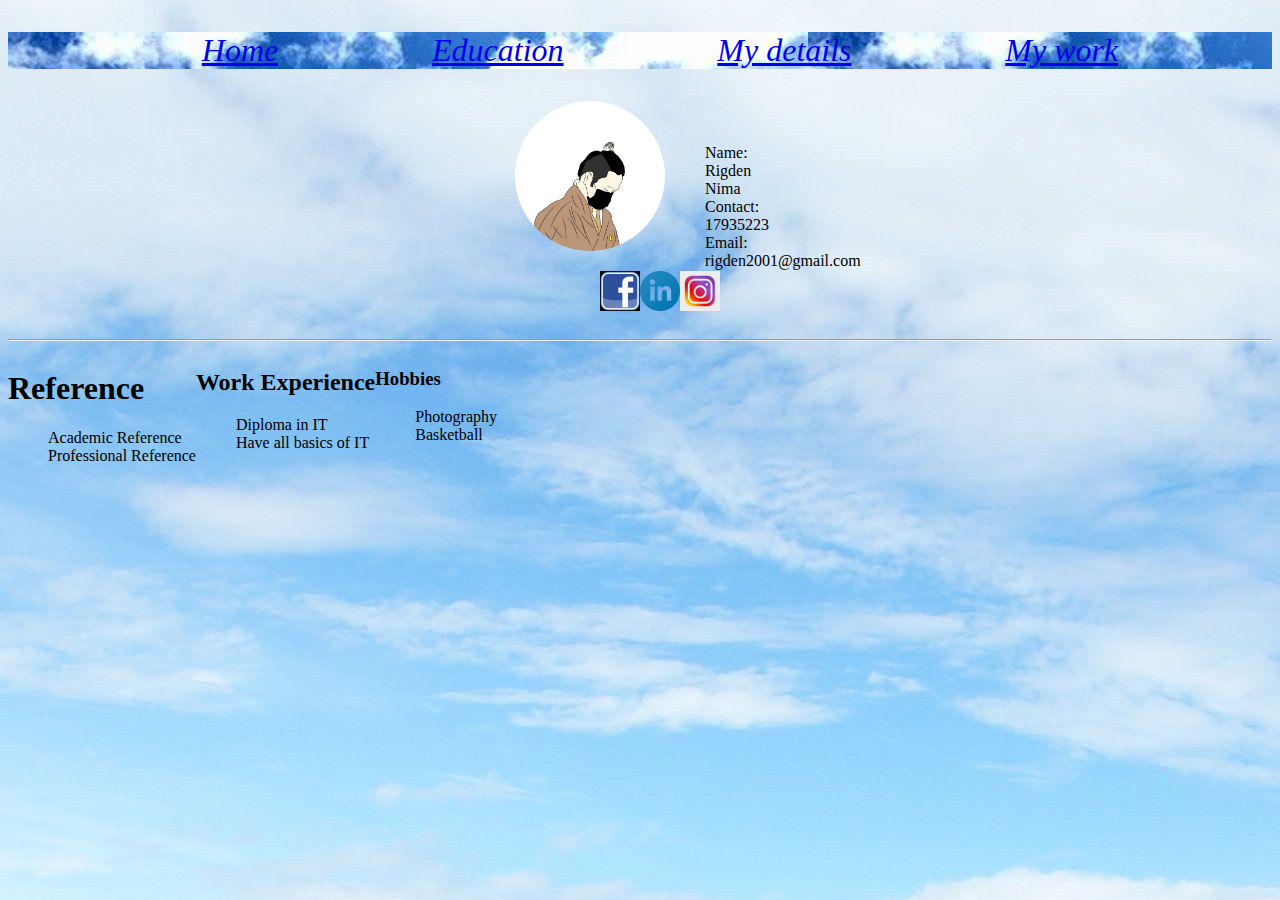
<file: index.html>
<!DOCTYPE html>
  <html lang="en">
  <head>
    <meta charset="UTF-8">
    <meta http-equiv="X-UA-Compatible" content="IE=edge">
    <meta name="viewport" content="width=device-width, initial-scale=1.0">
    <title>portfolio</title>
    <link rel="stylesheet" href="port.css">
  </head>
  <body>
    <ol>
      
      <li> <a href="port.html">Home</a>  </li>
     
      <li><a href="edu.html">Education</a></li>
      <li><a href="data.html">My details</a></li>
      <li><a href="work.html">My work</a></li>
    </ol>
    <div class="top">
      <div class="dp">
            <img src="./c4a47ee9-d20b-4355-aa07-55737a0e6ada.jpg" alt="">
      </div>
      <div class="details">
       <ul>
         <li>Name: Rigden Nima</li>
         <li>Contact: 17935223</li>
         <li>Email: rigden2001@gmail.com</li>
       </ul>

       
      </div>
    </div>
    <div class="icon">
      <ul>
       
        <li class="sicons">
          <img src="./R (00).jpg" alt="">
      </li>
      
   
        <li class="sicons">
          <img src="./linkedin-icon-logo-png-transparent (1).png" alt="">
          
      </li>
      
      
        <li class="sicons">
          <img src="./insta.jpg" alt="">
      </li>
    
        
      </ul>
    </div>
      <hr>
      <div>
      <div class="main">
        <div class="A">
        <h1>Reference</h1>

        <ul>
          <li>Academic Reference</li>
          <li>Professional Reference</li>
        </ul>
      </div>
      <div class="B">
        <h2>Work Experience</h2>

        <ul>
          <li>Diploma in IT</li>
          <li>Have all basics of IT</li>
        </ul>
      </div>
      <div class="C">
        <h3>Hobbies</h3>
        
        <ul>
          <li>Photography</li>
          <li>Basketball</li>
        </ul>

        
      </div>
      </div>
    </div>
    
  </body>
  </html>
</file>
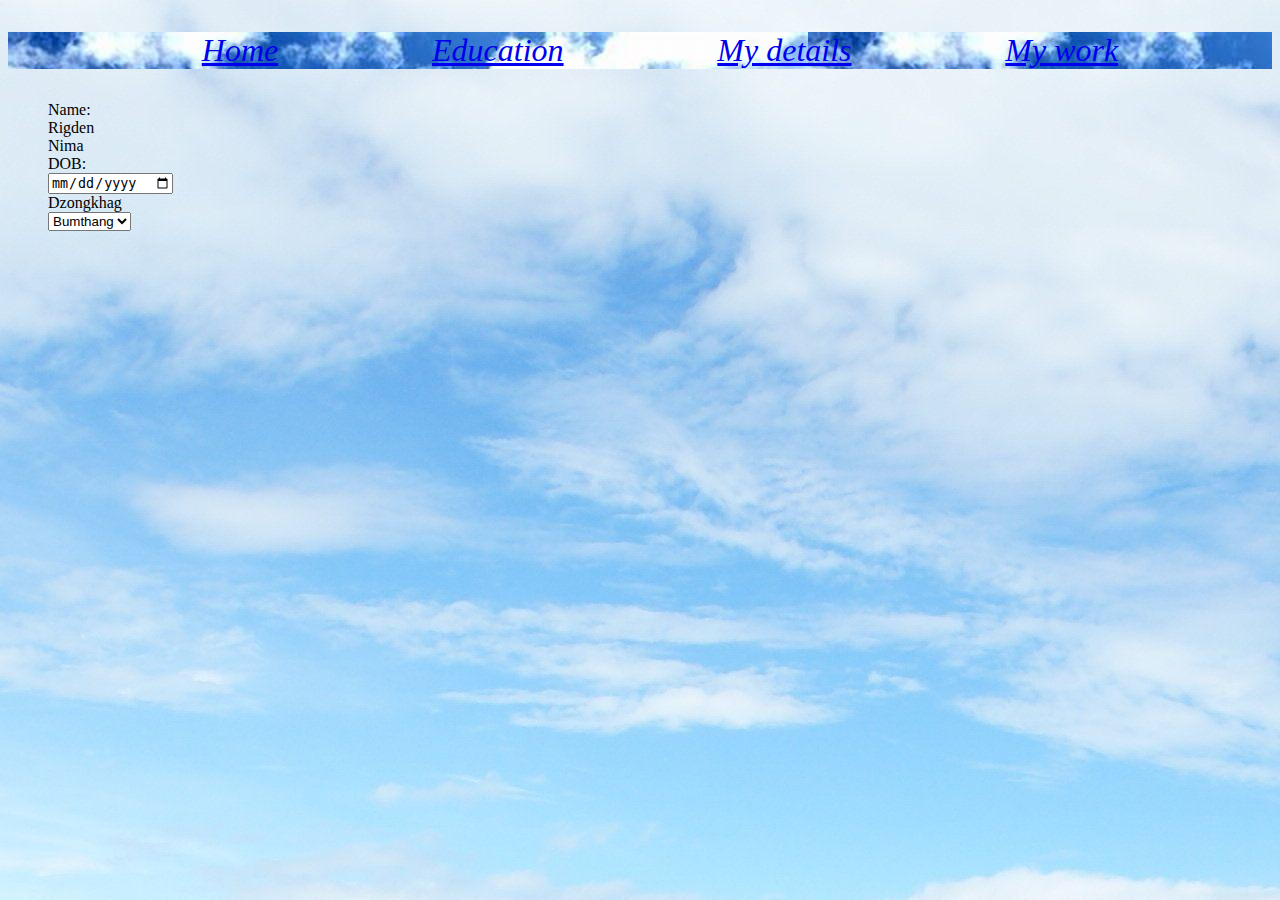
<file: data.html>
<!DOCTYPE html>
 <html lang="en">
 <head>
   <meta charset="UTF-8">
   <meta http-equiv="X-UA-Compatible" content="IE=edge">
   <meta name="viewport" content="width=device-width, initial-scale=1.0">
   <title>Document</title>
  <link rel="stylesheet" href="port.css">
 </head>
 <body>
  <ol>
      
    <li> <a href="port.html">Home</a>  </li>
   
    <li><a href="edu.html">Education</a></li>
    <li><a href="data.html">My details</a></li>
    <li><a href="work.html">My work</a></li>
  </ol>
   <div class="details">
    <ul>
      <li>Name: Rigden Nima</li>
      <li>DOB: <input type="date" name="" id=""></li>
      <label for="Dzongkhag">Dzongkhag</label>
      <select name="PemaGatshel" id="">
      <option value="Bumthang">Bumthang</option>
      <option value="Paro">Paro</option>
      <option value="Thimphu">Thimphu</option>
      <option value="Haa">Haa</option>
    </select>
    
    </ul>

   </div>
 </body>
 </html>
</file>
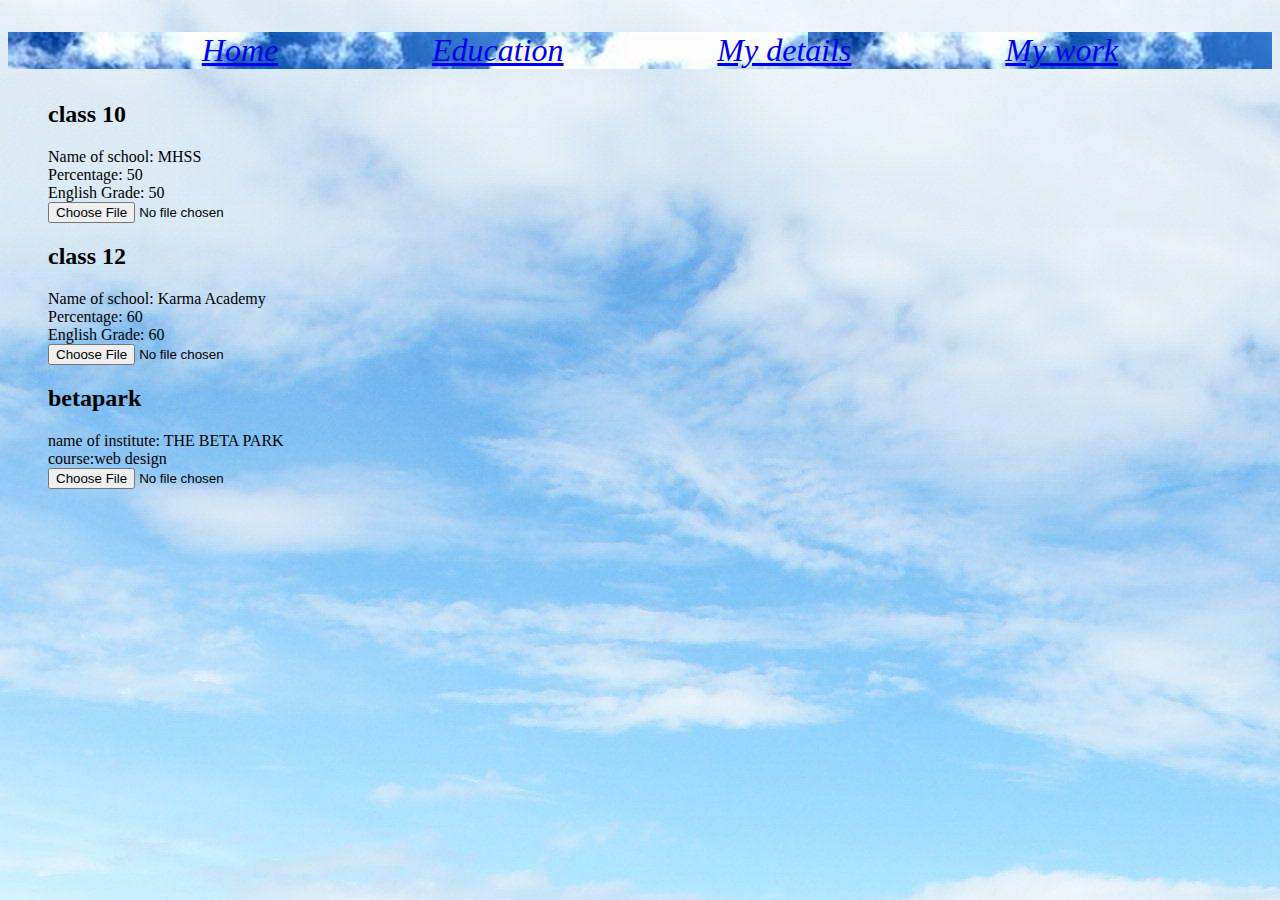
<file: edu.html>
<!DOCTYPE html>
  <html lang="en">
  <head>
    <meta charset="UTF-8">
    <meta http-equiv="X-UA-Compatible" content="IE=edge">
    <meta name="viewport" content="width=device-width, initial-scale=1.0">
    <title>Document</title>
    <link rel="stylesheet" href="port.css">
  </head>
  <body>
    <ol>
      
      <li> <a href="index.html">Home</a>  </li>
     
      <li><a href="edu.html">Education</a></li>
      <li><a href="data.html">My details</a></li>
      <li><a href="work.html">My work</a></li>
    </ol>
   <div class="class10">
     <ul>
       <h2>class 10</h2>
       <li>Name of school: MHSS</li>
       <li>Percentage: 50</li>
       <li>English Grade: 50</li>
       <input type="file" name="" id="">
     </ul>
     

   </div>

   <div class="class12">
    <ul>
      <h2>class 12</h2>
      <li>Name of school: Karma Academy</li>
      <li>Percentage: 60</li>
      <li>English Grade: 60</li>
      <input type="file" name="" id="">
    </ul>
    

  </div>
    
  <div class="betapark">
    <ul>
      <h2>betapark</h2>
      <li>name of institute: THE BETA PARK</li>
      <li>course:web design</li>
      <input type="file" name="" id="">
    </ul>
    

  </div>
  </body>
  </html>
</file>
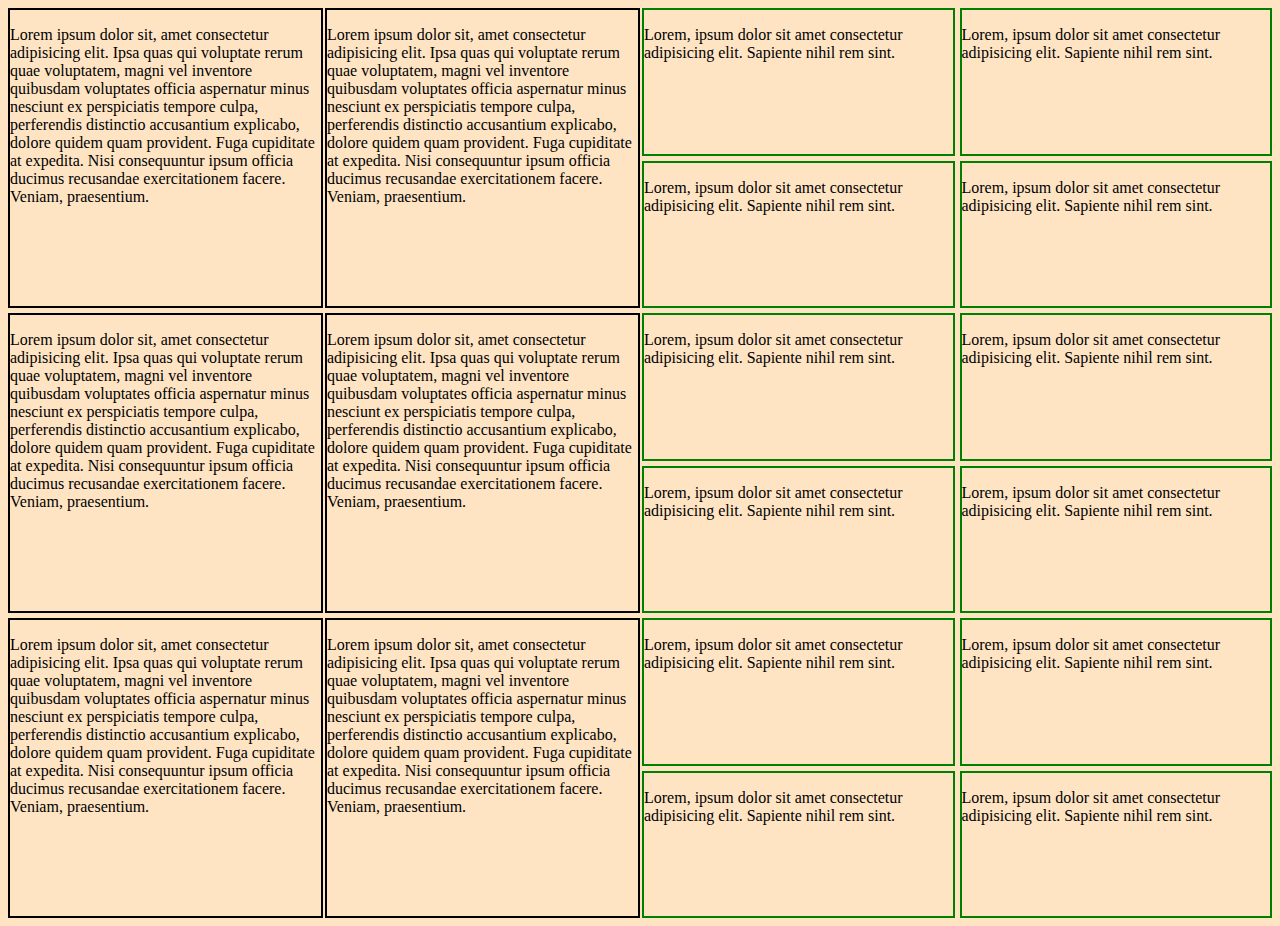
<file: grid.html>
<!DOCTYPE html>
 <html lang="en">
 <head>
   <meta charset="UTF-8">
   <meta http-equiv="X-UA-Compatible" content="IE=edge">
   <meta name="viewport" content="width=device-width, initial-scale=1.0">
   <title>Document</title>
 </head>
 <link rel="stylesheet" href="grid.css">
 <body>
  
  <div class="main">
    <div class="nima">
      <p>Lorem ipsum dolor sit, amet consectetur adipisicing elit. Ipsa quas qui voluptate rerum quae voluptatem, magni vel inventore quibusdam voluptates officia aspernatur minus nesciunt ex perspiciatis tempore culpa, perferendis distinctio accusantium explicabo, dolore quidem quam provident. Fuga cupiditate at expedita. Nisi consequuntur ipsum officia ducimus recusandae exercitationem facere. Veniam, praesentium.</p>
    </div>
    <div class="nima">
      <p>Lorem ipsum dolor sit, amet consectetur adipisicing elit. Ipsa quas qui voluptate rerum quae voluptatem, magni vel inventore quibusdam voluptates officia aspernatur minus nesciunt ex perspiciatis tempore culpa, perferendis distinctio accusantium explicabo, dolore quidem quam provident. Fuga cupiditate at expedita. Nisi consequuntur ipsum officia ducimus recusandae exercitationem facere. Veniam, praesentium.</p>
    </div>
    <div class="nimam">
      <div class="nima1">
        <p>Lorem, ipsum dolor sit amet consectetur adipisicing elit. Sapiente nihil rem sint.</p>
      </div>
      <div class="nima1">
        <p>Lorem, ipsum dolor sit amet consectetur adipisicing elit. Sapiente nihil rem sint.</p>
      </div>
      <div class="nima1">
        <p>Lorem, ipsum dolor sit amet consectetur adipisicing elit. Sapiente nihil rem sint.</p>
      </div>
      <div class="nima1">
        <p>Lorem, ipsum dolor sit amet consectetur adipisicing elit. Sapiente nihil rem sint.</p>
      </div>
    </div>
    <div class="nima">
      <p>Lorem ipsum dolor sit, amet consectetur adipisicing elit. Ipsa quas qui voluptate rerum quae voluptatem, magni vel inventore quibusdam voluptates officia aspernatur minus nesciunt ex perspiciatis tempore culpa, perferendis distinctio accusantium explicabo, dolore quidem quam provident. Fuga cupiditate at expedita. Nisi consequuntur ipsum officia ducimus recusandae exercitationem facere. Veniam, praesentium.</p>
    </div>
    <div class="nima">
      <p>Lorem ipsum dolor sit, amet consectetur adipisicing elit. Ipsa quas qui voluptate rerum quae voluptatem, magni vel inventore quibusdam voluptates officia aspernatur minus nesciunt ex perspiciatis tempore culpa, perferendis distinctio accusantium explicabo, dolore quidem quam provident. Fuga cupiditate at expedita. Nisi consequuntur ipsum officia ducimus recusandae exercitationem facere. Veniam, praesentium.</p>
    </div>
    <div class="nimam">
      <div class="nima1">
        <p>Lorem, ipsum dolor sit amet consectetur adipisicing elit. Sapiente nihil rem sint.</p>
      </div>
      <div class="nima1">
        <p>Lorem, ipsum dolor sit amet consectetur adipisicing elit. Sapiente nihil rem sint.</p>
      </div>
      <div class="nima1">
        <p>Lorem, ipsum dolor sit amet consectetur adipisicing elit. Sapiente nihil rem sint.</p>
      </div>
      <div class="nima1">
        <p>Lorem, ipsum dolor sit amet consectetur adipisicing elit. Sapiente nihil rem sint.</p>
      </div>
    </div>
    <div class="nima">
      <p>Lorem ipsum dolor sit, amet consectetur adipisicing elit. Ipsa quas qui voluptate rerum quae voluptatem, magni vel inventore quibusdam voluptates officia aspernatur minus nesciunt ex perspiciatis tempore culpa, perferendis distinctio accusantium explicabo, dolore quidem quam provident. Fuga cupiditate at expedita. Nisi consequuntur ipsum officia ducimus recusandae exercitationem facere. Veniam, praesentium.</p>
    </div>
    <div class="nima">
      <p>Lorem ipsum dolor sit, amet consectetur adipisicing elit. Ipsa quas qui voluptate rerum quae voluptatem, magni vel inventore quibusdam voluptates officia aspernatur minus nesciunt ex perspiciatis tempore culpa, perferendis distinctio accusantium explicabo, dolore quidem quam provident. Fuga cupiditate at expedita. Nisi consequuntur ipsum officia ducimus recusandae exercitationem facere. Veniam, praesentium.</p>
    </div>
    <div class="nimam">
      <div class="nima1">
        <p>Lorem, ipsum dolor sit amet consectetur adipisicing elit. Sapiente nihil rem sint.</p>
      </div>
      <div class="nima1">
        <p>Lorem, ipsum dolor sit amet consectetur adipisicing elit. Sapiente nihil rem sint.</p>
      </div>
      <div class="nima1">
        <p>Lorem, ipsum dolor sit amet consectetur adipisicing elit. Sapiente nihil rem sint.</p>
      </div>
      <div class="nima1">
        <p>Lorem, ipsum dolor sit amet consectetur adipisicing elit. Sapiente nihil rem sint.</p>
      </div>
    </div>
  </div>
      
 </body>
 </html>
</file>
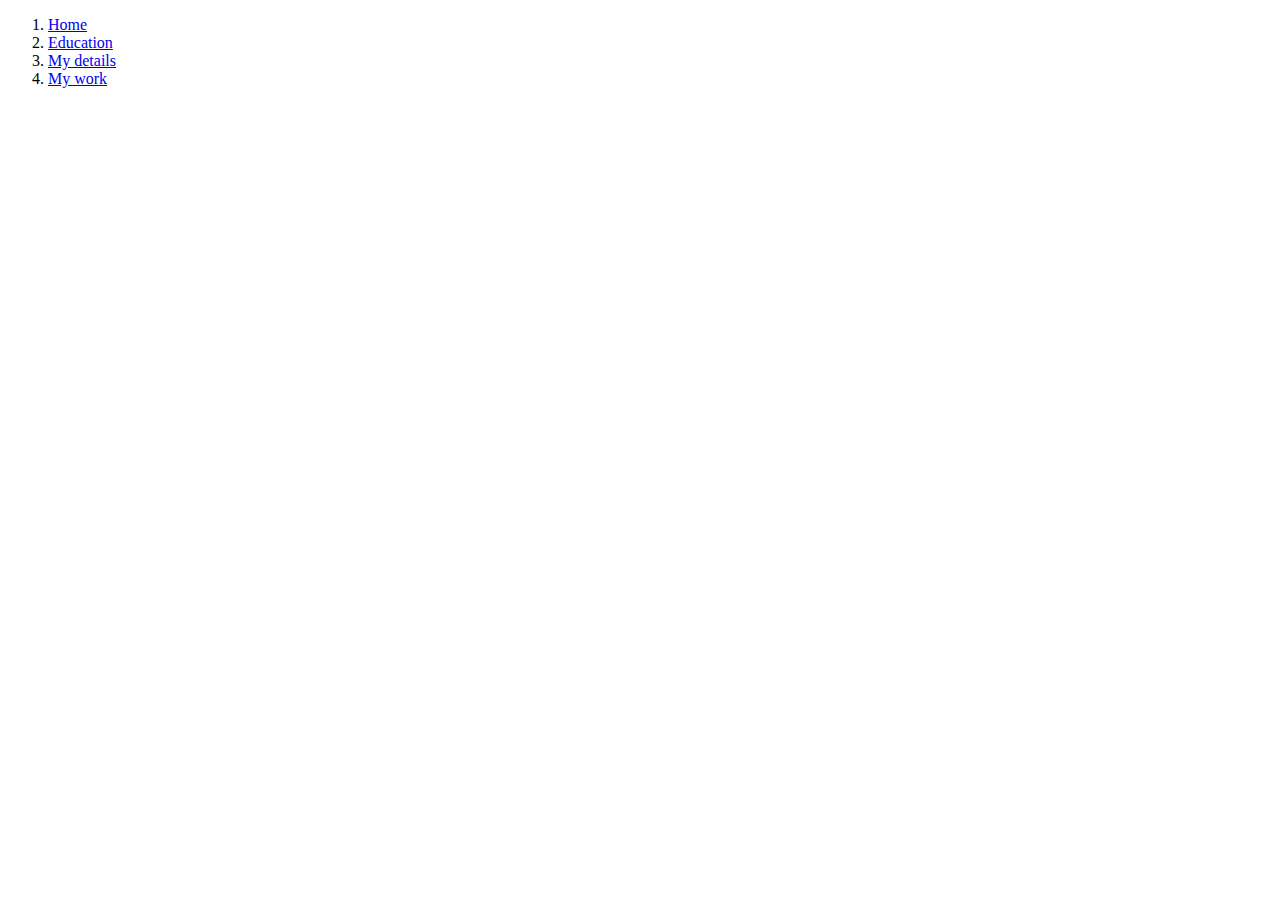
<file: myfront.html>
<!DOCTYPE html>
 <html lang="en">
 <head>
   <meta charset="UTF-8">
   <meta http-equiv="X-UA-Compatible" content="IE=edge">
   <meta name="viewport" content="width=device-width, initial-scale=1.0">
   <title>Document</title>
 </head>
 <body>
   
  <ol>
      
    <li> <a href="port.html">Home</a>  </li>
   
    <li><a href="edu.html">Education</a></li>
    <li><a href="data.html">My details</a></li>
    <li><a href="work.html">My work</a></li>
  </ol>
  
  

 </body>
 </html>
</file>
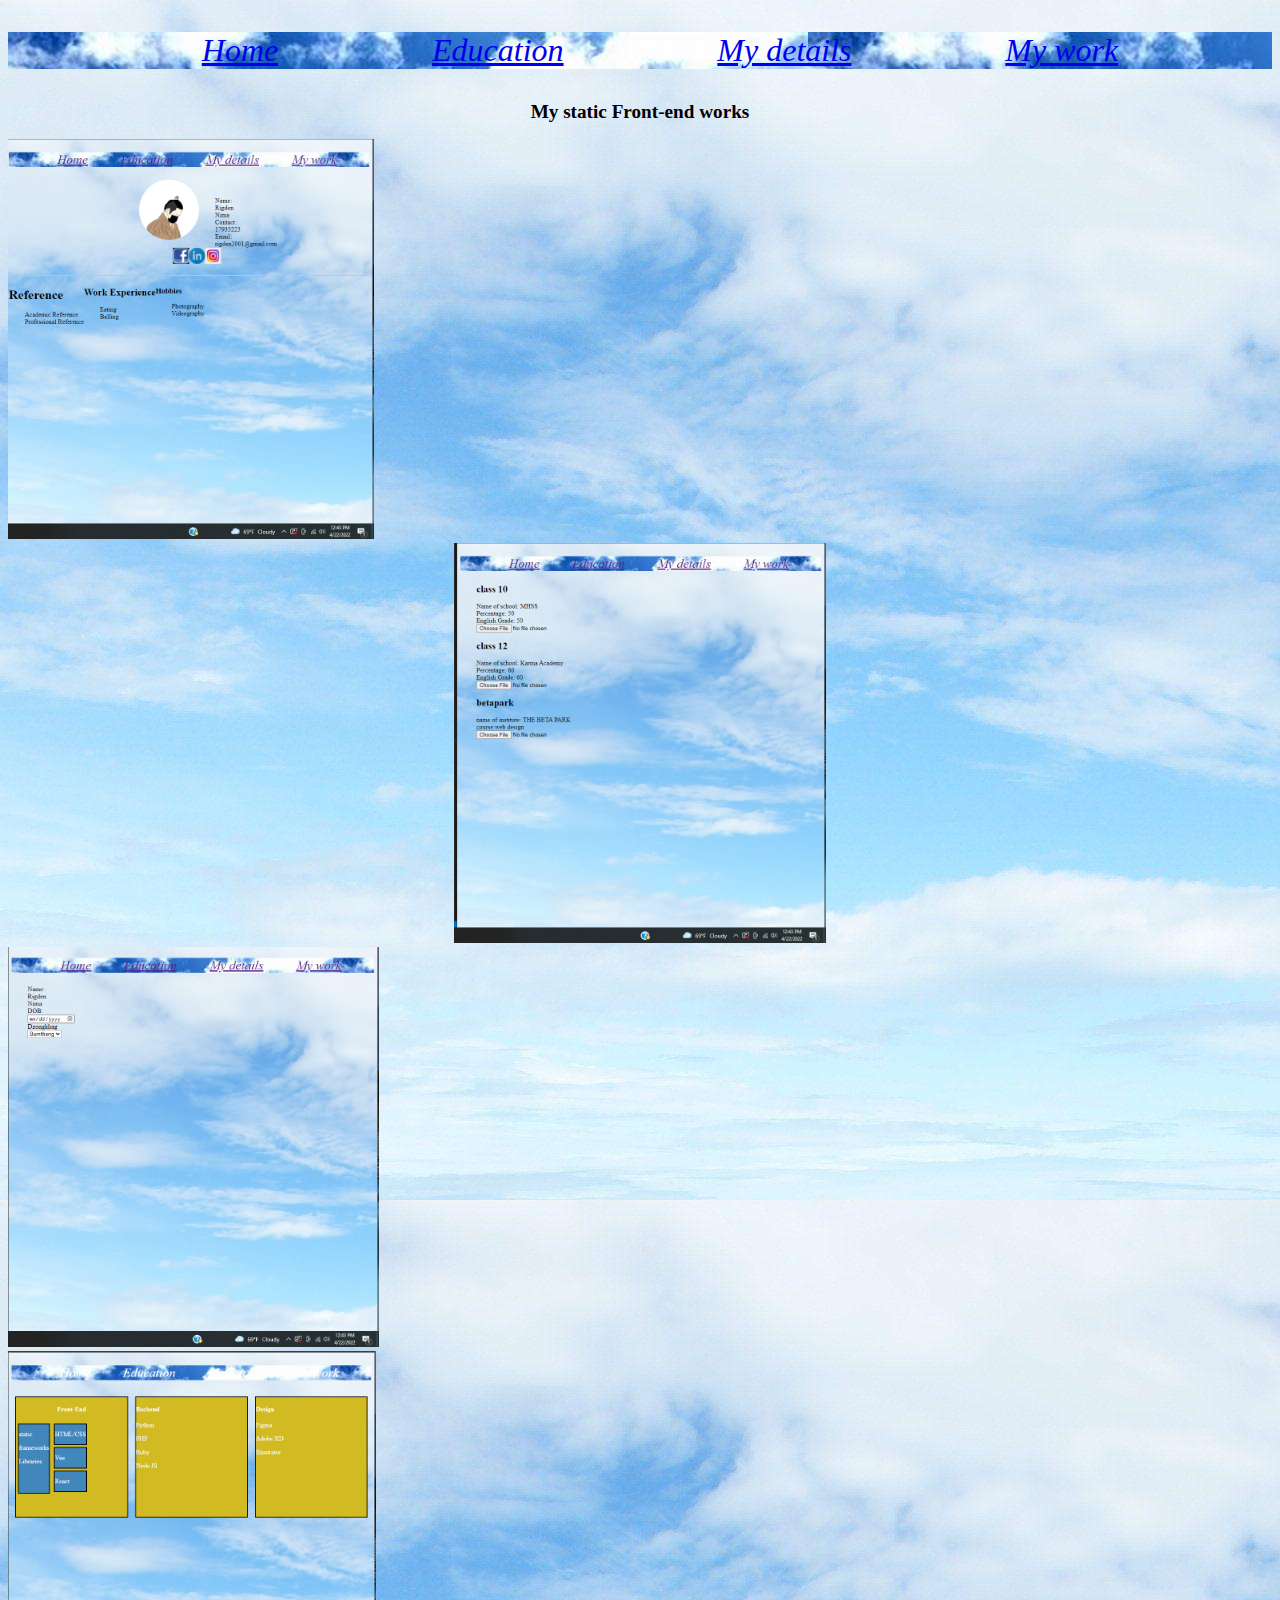
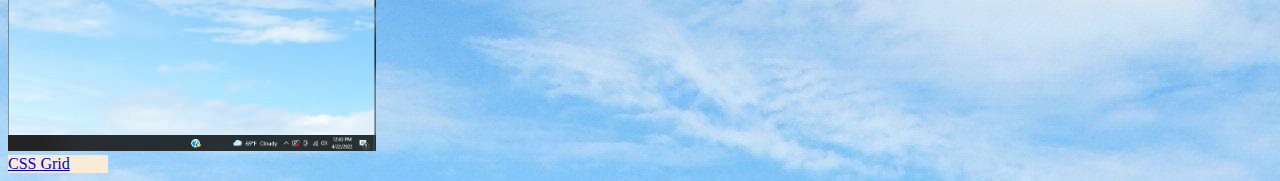
<file: mystatic.html>
<!DOCTYPE html>
  <html lang="en">
  <head>
    <meta charset="UTF-8">
    <meta http-equiv="X-UA-Compatible" content="IE=edge">
    <meta name="viewport" content="width=device-width, initial-scale=1.0">
    <title>Document</title>
  <link rel="stylesheet" href="port.css">
  <link rel="stylesheet" href="static.css">
  
  </head>
  <body>
    <div>
    <ol>
      
      <li> <a href="port.html">Home</a>  </li>
     
      <li><a href="edu.html">Education</a></li>
      <li><a href="data.html">My details</a></li>
      <li><a href="work.html">My work</a></li>
    </ol>
  </div>
      <h2 class="heading">My static Front-end works </h2>
     <div class="Rimg">
      <div class="pic1 pic0">

        <a href="port.html"><img src="./Screenshot (19).png" alt="">
        </a>
      </div>
        <div class="pic1 pic2">

          <a href="edu.html"><img src="./Screenshot (22).png" alt=""></a>
        </div>
        <div class="pic1 pic 3">
          <a href="data.html"><img src="./Screenshot (23).png" alt=""></a>

        </div>
        <div class="pic1 pic4">
          <a href="mystatic.html"><img src="./Screenshot (24).png" alt=""></a>
        </div>
        <a href="grid.html"><li>CSS Grid</li></a>

    </div>
  </body>
  </html>
</file>
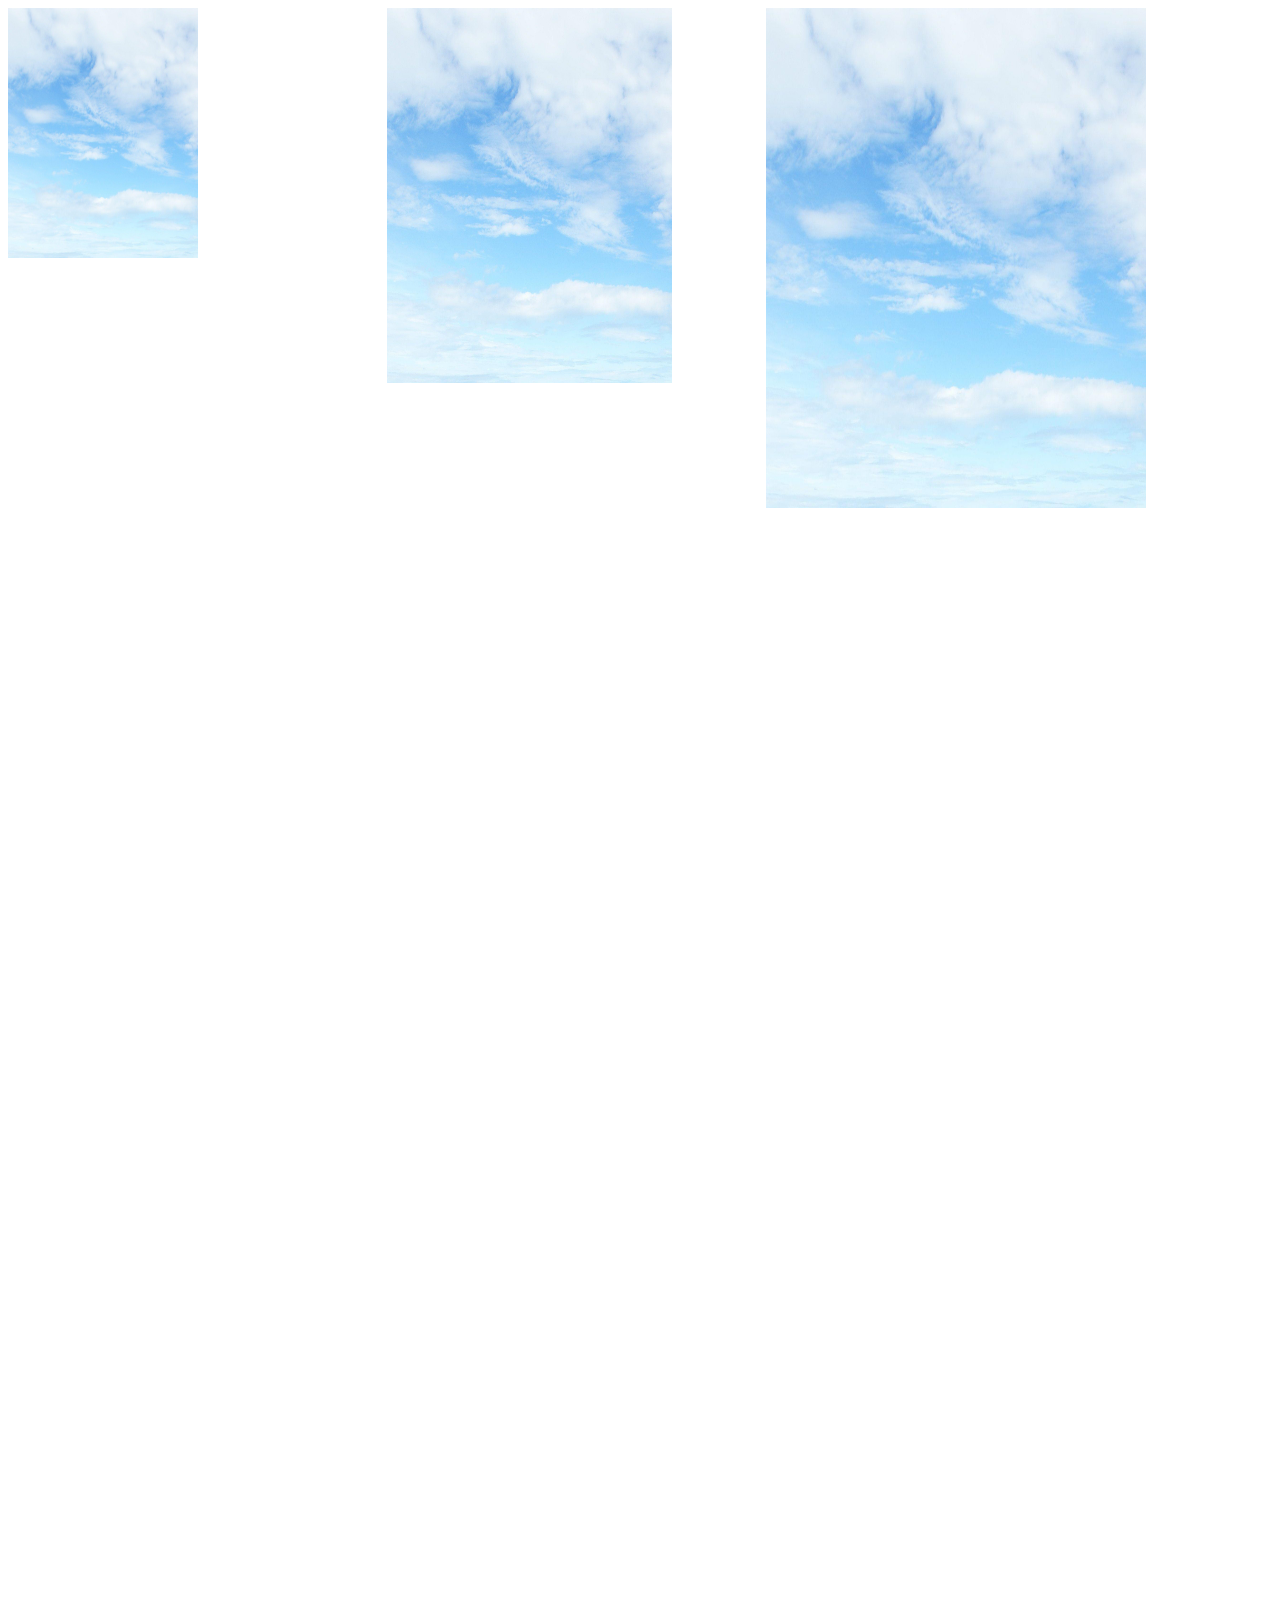
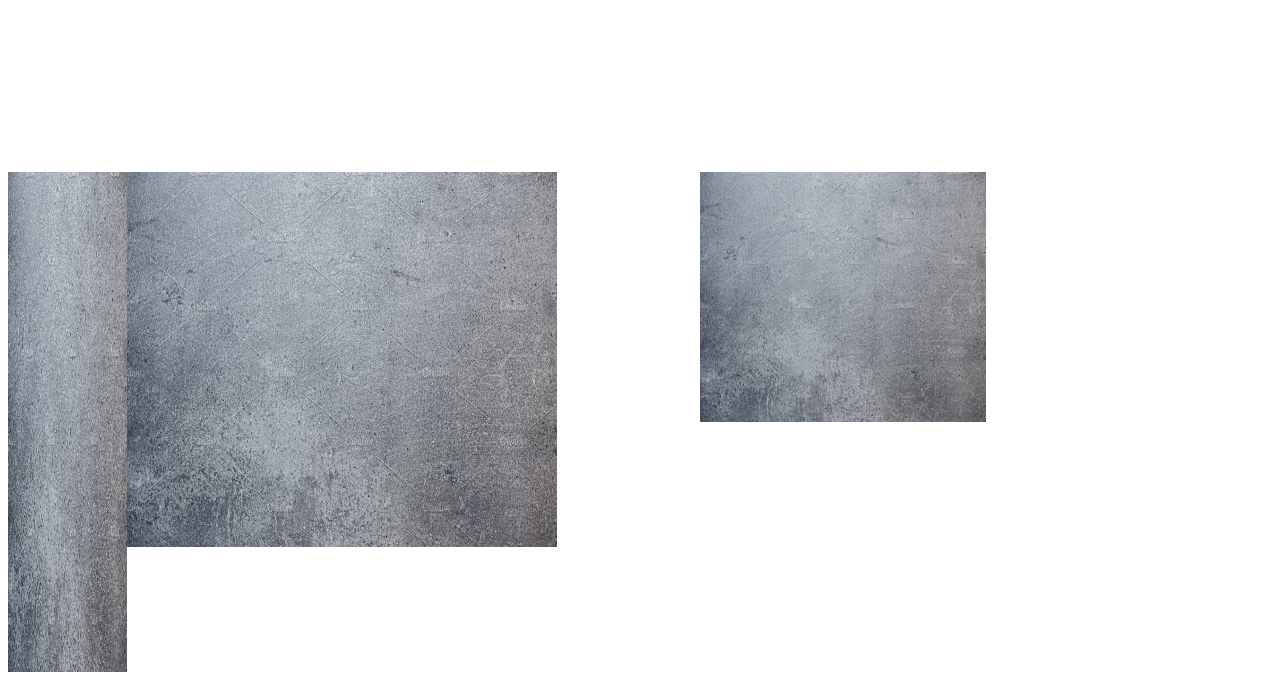
<file: pic.html>
<!DOCTYPE html>
  <html lang="en">
  <head>
    <meta charset="UTF-8">
    <meta http-equiv="X-UA-Compatible" content="IE=edge">
    <meta name="viewport" content="width=device-width, initial-scale=1.0">
    <title>Document</title>
    <link rel="stylesheet" href="pic.css">
  </head>
  <body>
    <div class="main">
      <div class="imgh">
        <img src="./zwCETTo.jpg" alt="" class="big">
      </div>
      <div class="imgh">
        <img src="./zwCETTo.jpg" alt="" class="mid">
      </div>
      <div class="imgh">
        <img src="./zwCETTo.jpg" alt="" class="small">
      </div>
      </div>
      <div class="main2">
        <div class="img1">
          <img src="./bb.jpg" alt="" class="small">
        </div>
        <div class="img2">
          <img src="./bb.jpg" alt="" class="mid">
        </div>
        <div class="img3">
          <img src="./bb.jpg" alt="" class="big">
        </div>
      </div>
  </body>
  </html>
</file>
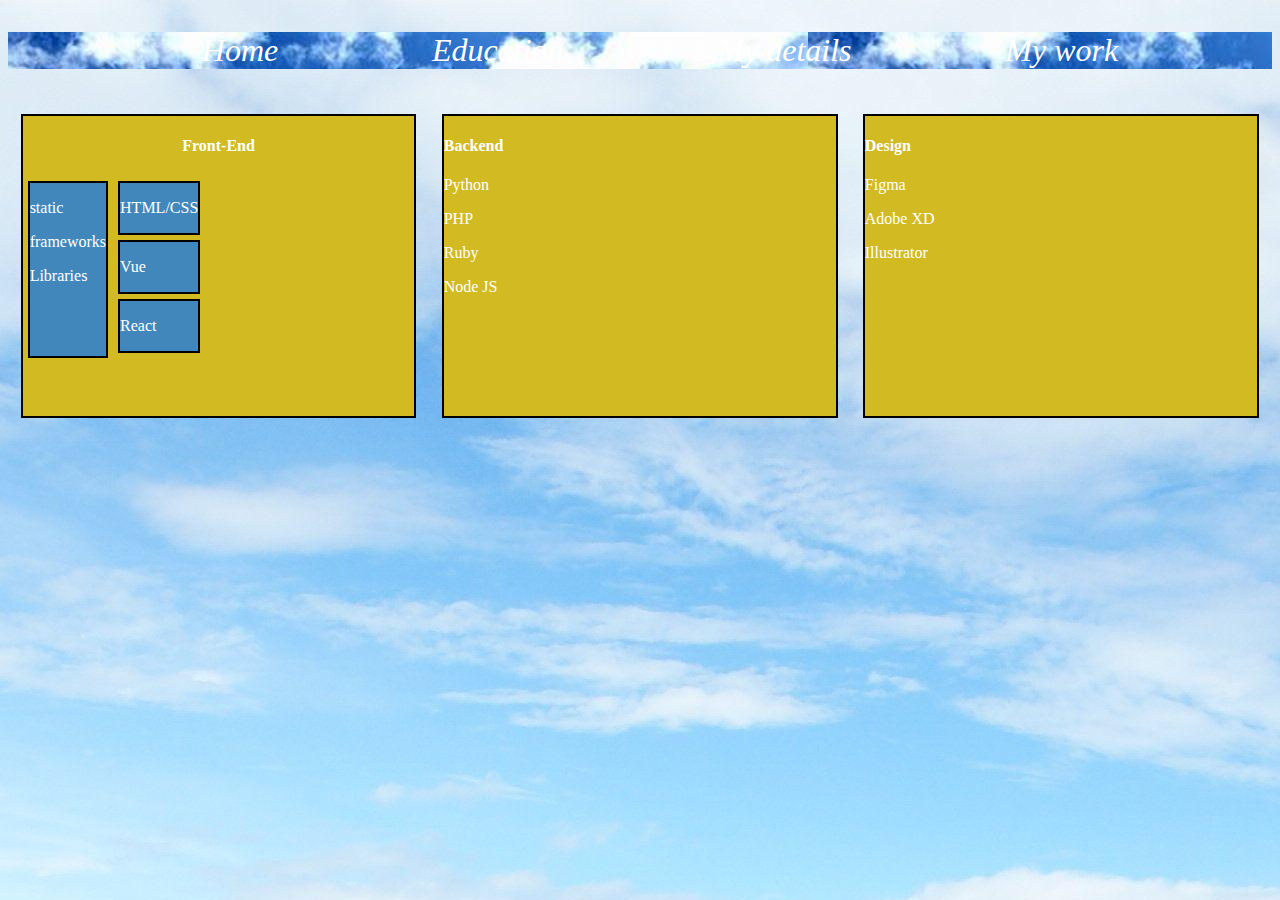
<file: work.html>
<!DOCTYPE html>
<html lang="en">
<head>
  <meta charset="UTF-8">
  <meta http-equiv="X-UA-Compatible" content="IE=edge">
  <meta name="viewport" content="width=device-width, initial-scale=1.0">
  <title>Document</title>
  <link rel="stylesheet" href="rigs.css">
  <link rel="stylesheet" href="port.css">
</head>
<body>
  <ol>
      
    <li> <a href="port.html">Home</a>  </li>
   
    <li><a href="edu.html">Education</a></li>
    <li><a href="data.html">My details</a></li>
    <li><a href="work.html">My work</a></li>
  </ol>
  <div class="contain">
    <a href="">
    <div class="front">
       <div class="head">
         <h4 style="text-align: center;">Front-End</h4>
       </div>
       <div class="cbody">
         <div class="left">
           <p>static</p>
           <p>frameworks</p>
           <p>Libraries</p>
         </div>
         <div class="right">
           <a href="">
             <div class="up">
              <a href="./mystatic.html"> <p>HTML/CSS</p></a>
             </div>
           </a>
           <a href="">
             <div class="up">
               <p>Vue</p>
             </div>
           </a>
           <a href="">
             <div class="up">
               <p>React</p>
             </div>
           </a>
         </div>
       </div>
     </a>
    </div>
    <div class="backend">
      <h4>Backend</h4>
     <a href="">
       <div class="lingua">
         <p>Python</p>
       </div>
     </a>
     <a href="">
       <div class="lingua">
         <p>PHP</p>
       </div>
     </a>
     <a href="">
       <div class="lingua">
         <p>Ruby</p>
       </div>
     </a>
     <a href="">
       <div class="lingua">
         <p>Node JS</p>
       </div>
     </a>
    </div>
    <div class="design">
      <h4>Design</h4>
     <a href="">
       <div class="dd">
         <p>Figma</p>
       </div>
       <div class="dd">
         <p>Adobe XD</p>
       </div>
       <div class="dd">
         <p>Illustrator</p>
       </div>
     </a>
    </div>
  </div>
</body>
</html>
</file>
<file: port.css>
ol{
  display: flex;
  font-size: xx-large;
  justify-content: space-evenly;
  background-image: url(./back.jpg);
  list-style: none;
  font-style: italic;
  
}


body{
  background-image: url(./zwCETTo.jpg);
}

.top{
  display: flex;
  justify-content: center;
  align-items: center;
}

ul{
  
  list-style: none;
}

image{
  display: grid;
  grid-template-columns: max-content ;
  grid-auto-rows: 100px;
}

.dp>img{
  width: 150px;
  height: 150px;
  border-radius: 125px; 
}

.icon{
  display: flex;
  justify-content: space-around;
}

.icon>ul>li>img{
  height: 40px;
  width: 40px;
  justify-content: spassce-between;

}
.details{
  height: 100px;
  width: 100px;

}

.icon>ul{
  display: flex;
}

.main{
  display: flex;
}
</file>
<file: grid.css>
body{
  background-color: bisque;
}

.main{
  display: grid;
  grid-template-columns: 1fr 1fr 2fr;
  grid-auto-rows: 300px;
  column-gap: 2px;
  row-gap: 5px;
}
.nima{
  border: 2px solid black;
}

.nimam{
  display: grid;
  grid-template-columns: 1fr 1fr;
  column-gap: 5px;
  row-gap: 5px;

}
.nima1{
  border: 2px solid green;
}
</file>
<file: static.css>
.Rimg{
  width: 100%;
}

.pic0{
  display: flex;
  width: 100%;
}
.pic2{
  display: flex;
  width: 100%;
  justify-content: center;
}

.pic3{
  display: flex;
  width: 100%;
  justify-content: flex-end;
}

.pic1>img{
  height: 400px;
  width: 30%;
}

.heading{
  text-align: center;
  font-size: larger
}
a>li{
  border: 1px;
  width: 100px;
  background-color: antiquewhite; 
  
}
img{
  height: 400px;
}
</file>
<file: pic.css>
.main{
  display: flex;
}
.imgh{
  width: 30%;
  height: 500px;
}
.big{
  height: 100%;
  width: 100%;
}
.mid{
  height: 75%;
  width: 75%;
}
.small{
  height: 50%;
  width: 50%;
}

.main2{
  display: flex;
  margin-top: 100%;
}

.img1{
  width: 30%;
  height: 500px;
}
.small{
  height: 100%;
  width: 100%;
}
.mid{
  height: 75%;
  width: 75%;
}
.big{
  height: 50%;
  width: 50%;
}
</file>
<file: rigs.css>
*{
  color: #fff;
}
.amin {
  display: flex;
  background-color: rgb(212, 211, 155);
  margin-bottom: 10px;
  margin-top: 25px;
}
.holder {
  height: 250px;
  width: 22.5%;
  margin: 1%;
}
.holder>img {
  height: 100%;
  width: 100%;
}
.front {
  border: 2px solid black;
}
.cbody {
  display: flex;
}
.up,.left {
  border: 2px solid black;
  margin: 5px;
  background-color: rgb(66, 135, 188);
}
.left,.right {
  height: 95%;
}
.backend,.design {
  border: 2px solid black;
  margin: 5px;
}
.contain {
  display: flex;
  width: 100%;
  height: 300px;
  margin-top: 10px;
  margin-bottom: 20px;
}
.front,.backend,.design {
  height: 100%;
  width: 31%;
  margin: 1%;
  background-color: rgb(209, 186, 34);
}
a{
  text-decoration: none;

}
</file>
